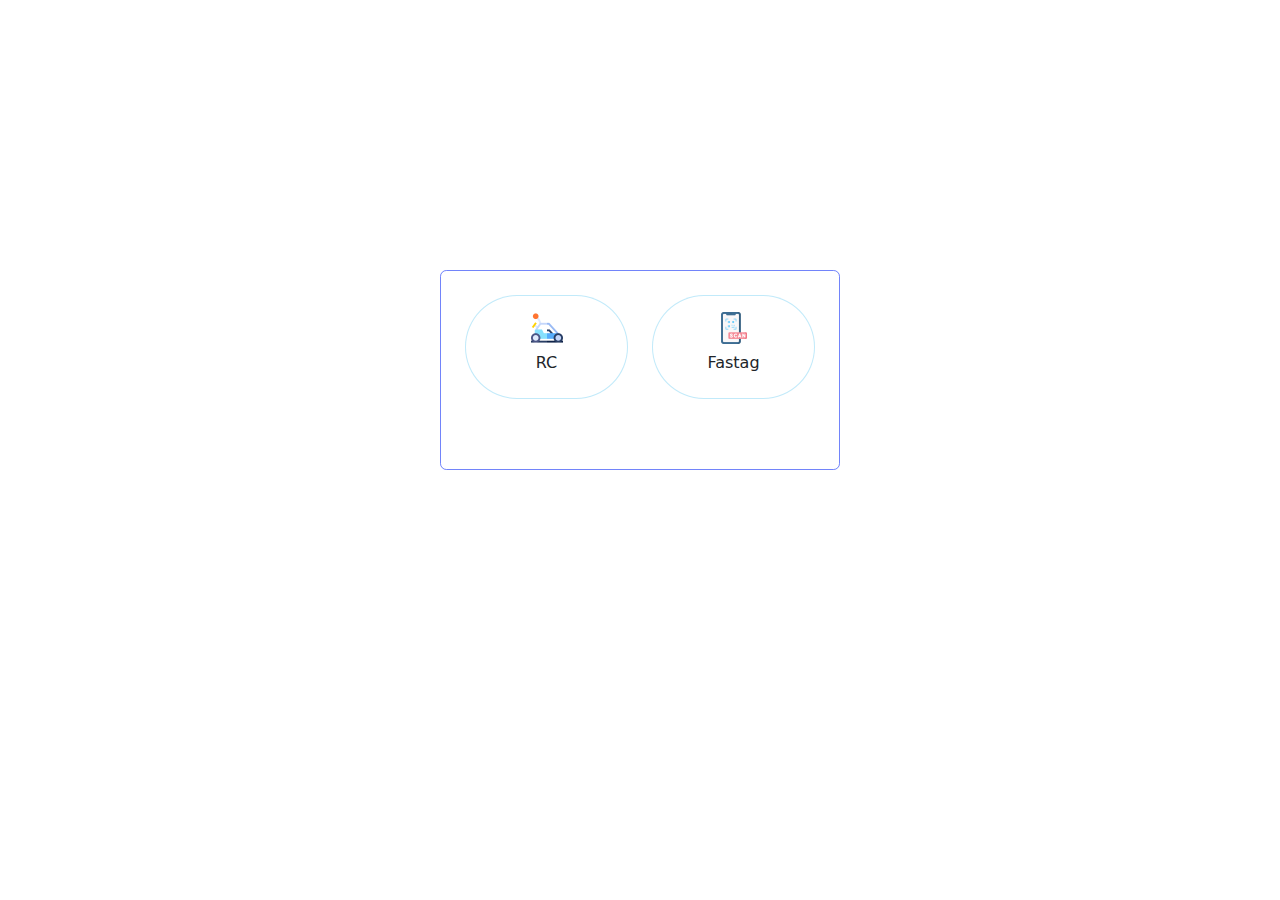
<file: index.html>
<!DOCTYPE html>
<html lang="en">
<head>
    <meta charset="UTF-8">
    <meta name="viewport" content="width=device-width, initial-scale=1.0">
    <link href="https://cdn.jsdelivr.net/npm/bootstrap@5.3.3/dist/css/bootstrap.min.css" rel="stylesheet" integrity="sha384-QWTKZyjpPEjISv5WaRU9OFeRpok6YctnYmDr5pNlyT2bRjXh0JMhjY6hW+ALEwIH" crossorigin="anonymous">
    <link rel="stylesheet" href="style.css">
    <link rel="icon" type="image/x-icon" href="racing.png">
    <title>Car Details</title>
</head>
<body>
    <div class="container">
        <div class="row">
            <div class="col-sm-6 mb-3 mb-sm-0">
              <div class="card">
                <div class="card-body icon-container">
                    <a href="rcpage.html" title=""><img src="buggy-car.png" alt=""></a>
                  <a href="rcpage.html" class="btn">RC</a>
                </div>
              </div>
            </div>
            <div class="col-sm-6">
              <div class="card">
                <div class="card-body icon-container">
                    <a href="" title=""><img src="qr-scan.png" alt=""></a>
                  <a href="#" class="btn">Fastag</a>
                </div>
              </div>
            </div>
          </div>
    </div>
    <script src="https://cdn.jsdelivr.net/npm/bootstrap@5.3.3/dist/js/bootstrap.bundle.min.js" integrity="sha384-YvpcrYf0tY3lHB60NNkmXc5s9fDVZLESaAA55NDzOxhy9GkcIdslK1eN7N6jIeHz" crossorigin="anonymous"></script>
</body>
</html>
</file>
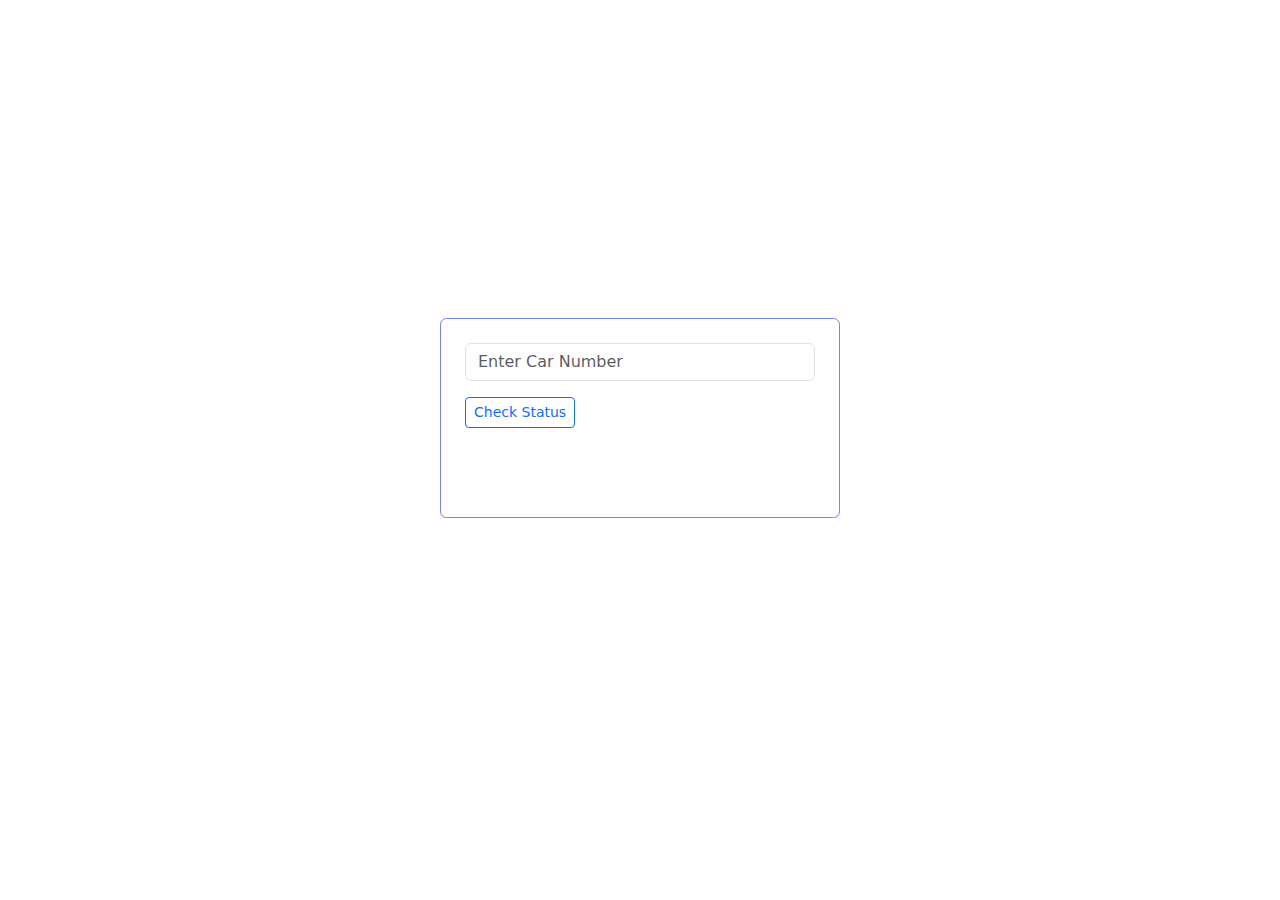
<file: rcpage.html>
<!DOCTYPE html>
<html lang="en">
<head>
    <meta charset="UTF-8">
    <meta name="viewport" content="width=device-width, initial-scale=1.0">
    <link href="https://cdn.jsdelivr.net/npm/bootstrap@5.3.3/dist/css/bootstrap.min.css" rel="stylesheet" integrity="sha384-QWTKZyjpPEjISv5WaRU9OFeRpok6YctnYmDr5pNlyT2bRjXh0JMhjY6hW+ALEwIH" crossorigin="anonymous">
    <link rel="stylesheet" href="style.css">
    <title>Car Number Status</title>
</head>
<body>
    <div class="container-RC mt-5">
        <div class="col-auto mb-3">
            <label for="inputCarNumber" class="visually-hidden">Car Number</label>
            <input type="text" class="form-control" id="inputCarNumber" placeholder="Enter Car Number">
        </div>
        <button class="btn btn-sm btn-outline-primary" id="checkStatusBtn">Check Status</button>
        <div class="alert-msg mt-4" id="statusMessage"></div>
    </div>

    <!-- Placing script tag at the end of the body -->
    <script src="app.js"></script>
    <script src="https://cdn.jsdelivr.net/npm/bootstrap@5.3.3/dist/js/bootstrap.bundle.min.js" integrity="sha384-YvpcrYf0tY3lHB60NNkmXc5s9fDVZLESaAA55NDzOxhy9GkcIdslK1eN7N6jIeHz" crossorigin="anonymous"></script>
</body>
</html>
</file>
<file: style.css>
.container
{
    position: absolute;
    left: 50%;
    top: 30%;
    height: 200px;
    
    width: 400px;
    margin-left: -200px ;/* half of you width */
    padding: 1.5rem;
    border: 0.1rem solid rgba(44, 71, 248, 0.669);
    border-radius: 0.4rem;
    /* border: 0.1rem solid rgba(44, 71, 248, 0.669);
    align-items: center;
    vertical-align: middle;
    margin: 8rem;
    margin-left: 25rem;
    height: 19rem;
    width: 25rem;
    border-radius: 0.3rem;
    display: flex;
    justify-content: center; */

}
.container-RC{
    position: absolute;
    left: 50%;
    top: 30%;
    height: 200px;
    
    width: 400px;
    margin-left: -200px ;/* half of you width */
    padding: 1.5rem;
    border: 0.1rem solid rgba(44, 71, 248, 0.669);
    border-radius: 0.4rem;
    /* align-items: center;
    vertical-align: middle;
    margin: 8rem;
    margin-top: 8rem;
    margin-left: 25rem;
    height: 19rem;
    width: 25rem;
    
    display: flex;
    flex-direction: column;
    justify-content: center; */
}


img{
    height: 2rem;
    align-self: center;
}
.icon-container{
    display: flex;
    flex-direction: column;
    justify-content: center;
    align-items: center;
}
.card{
    border-radius: 6rem;
    border: 0.08rem rgba(29, 177, 236, 0.274) solid;
}
.alert-msg{
    margin-top: 0.3rem !important;
    height: 0.5rem !important;
    width: auto;
}
</file>
